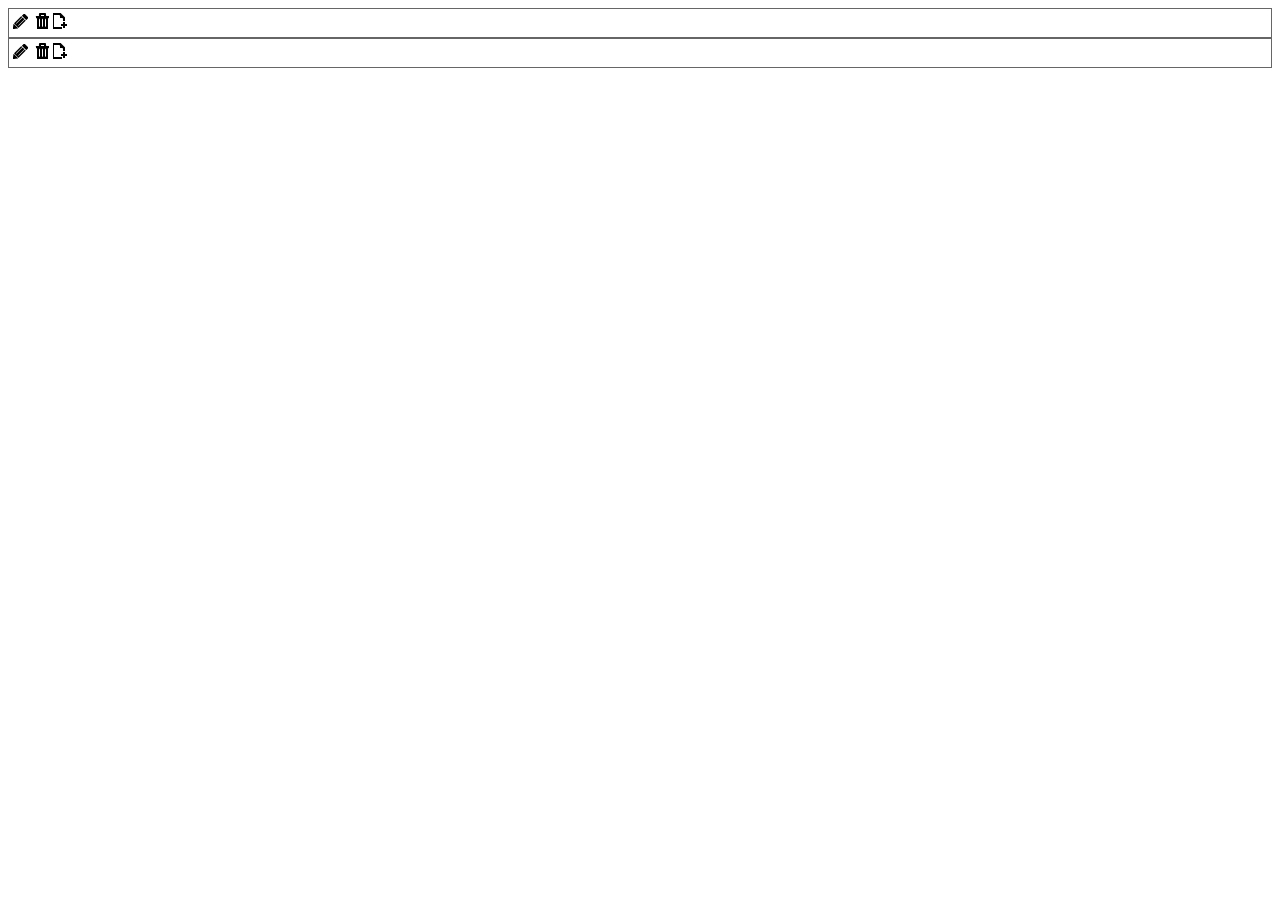
<file: examples/toolbar+action/index.html>
<!DOCTYPE html>
 
<html>
  <head>
    <title>Widget test</title>
    <link rel="stylesheet" href="css/Toolbar.css" />
  </head>
  <body>
    <div class="toolbar" id="js-toolbar-email">
      <a class="action edit js-action-edit" href="javascript:void(0)"><!-- Edit action --></a>
      <a class="action delete js-action-delete" href="javascript:void(0)"><!-- Delete action --></a>
    </div>
    <div class="toolbar" id="js-toolbar-docs">
      <!-- This will be dynamically rendered. -->
    </div>
    <script id="toolbar-item-tpl" type="html/template">
      <a class="action ${key} js-action-${key}" href="javascript:void(0)">
        <!-- Action ${key} -->
      </a>
    </script>
    <script type="text/javascript" src="js/Toolbar.js"></script>
    <script type="text/javascript" src="js/ToolbarAction.js"></script>
    <script type="text/javascript">
      document.addEventListener("DOMContentLoaded", function (event) {
        // Actions is the data structure provided by the server.
        var ACTIONS = [{
          key: "edit",
          label: "Edit",
          description: "I edit your ${name}."
        }, {
          key: "delete",
          label: "Delete",
          description: "I delete your ${name}."
        }, {
          key: "create",
          label: "Create",
          description: "I write a new ${name} for you."
        }];

        var toolbar1 = new Toolbar(document.getElementById("js-toolbar-email"),
          "email", ACTIONS);
        var toolbar2 = new Toolbar(document.getElementById("js-toolbar-docs"),
          "document", ACTIONS);
        toolbar1.render();
        toolbar2.render();
      });
    </script>
  </body>
</html>
</file>
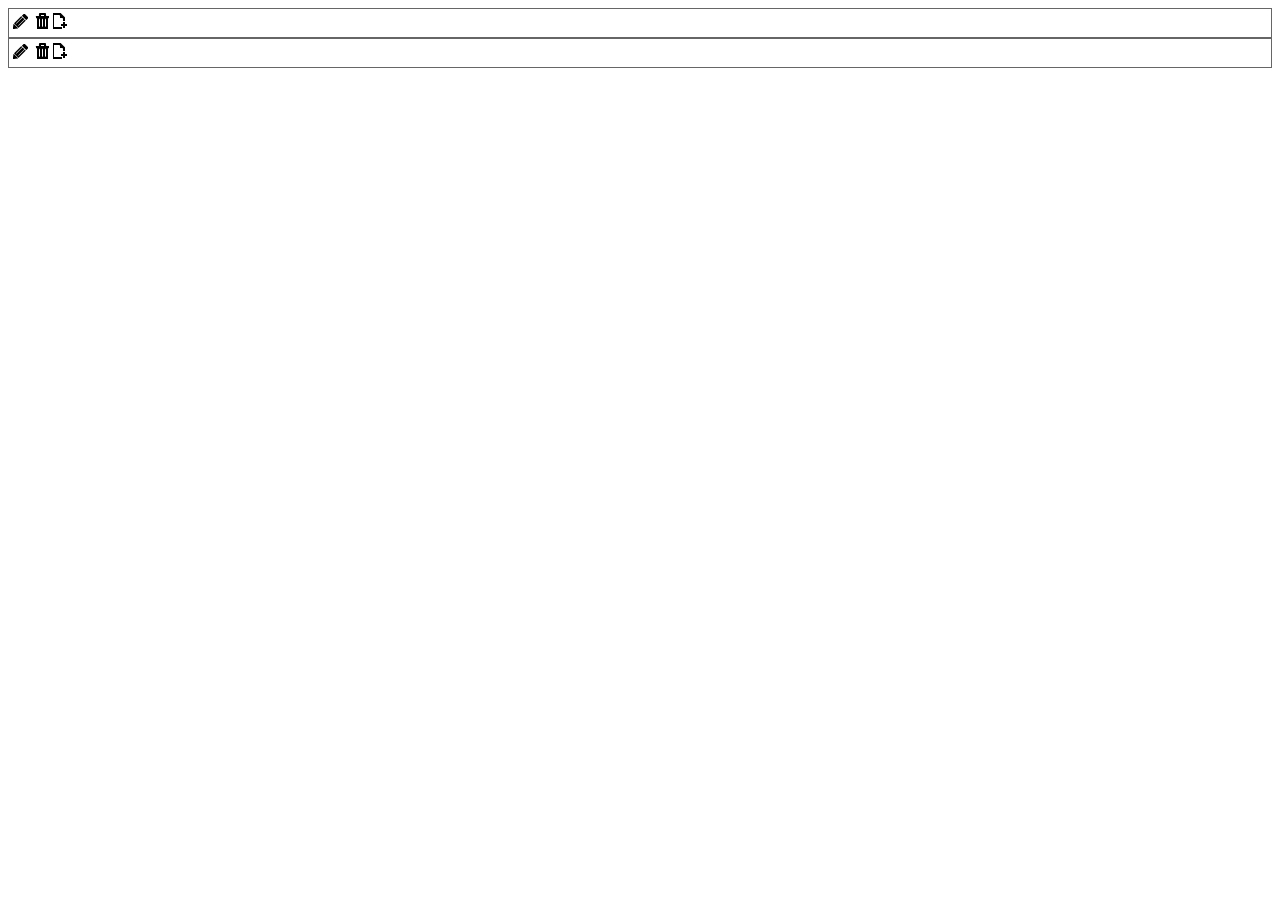
<file: examples/toolbar/index.html>
<!DOCTYPE html>
 
<html>
  <head>
    <title>Widget test</title>
    <link rel="stylesheet" href="css/Toolbar.css" />
  </head>
  <body>
    <div class="toolbar" id="js-toolbar-email">
      <a class="action edit js-action-edit" href="javascript:void(0)"><!-- Edit action --></a>
      <a class="action delete js-action-delete" href="javascript:void(0)"><!-- Delete action --></a>
    </div>
    <div class="toolbar" id="js-toolbar-docs">
      <!-- This will be dynamically rendered. -->
    </div>
    <script id="toolbar-item-tpl" type="html/template">
      <a class="action ${key} js-action-${key}" href="javascript:void(0)">
        <!-- Action ${key} -->
      </a>
    </script>
    <script type="text/javascript" src="js/Toolbar.js"></script>
    <script type="text/javascript">
      document.addEventListener("DOMContentLoaded", function (event) {
        // Actions is the data structure provided by the server.
        var ACTIONS = [{
          key: "edit",
          label: "Edit",
          description: "I edit your ${name}."
        }, {
          key: "delete",
          label: "Delete",
          description: "I delete your ${name}."
        }, {
          key: "create",
          label: "Create",
          description: "I write a new ${name} for you."
        }];

        var toolbar1 = new Toolbar(document.getElementById("js-toolbar-email"),
          "email", ACTIONS);
        var toolbar2 = new Toolbar(document.getElementById("js-toolbar-docs"),
          "document", ACTIONS);
        toolbar1.render();
        toolbar2.render();
      });
    </script>
  </body>
</html>
</file>
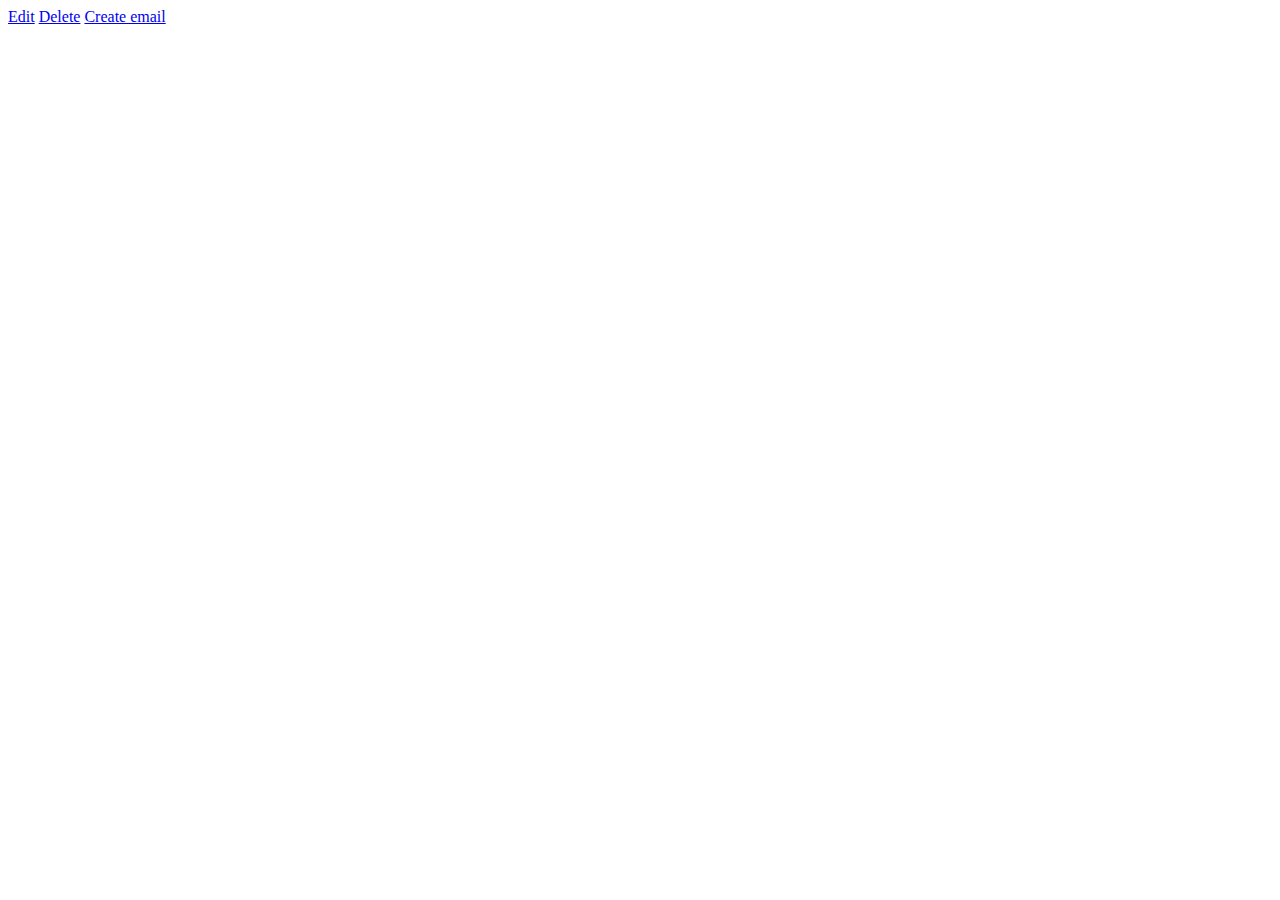
<file: examples/general/Rendering.html>
<!DOCTYPE html>
 
<html>
  <head>
    <title>Rendering test</title>
  </head>
  <body>
    <div id="js-toolbar">
      <a class="js-action-edit" href="javascript:void(0)">Edit</a>
      <a class="js-action-delete" href="javascript:void(0)">Delete</a>
    </div>
    <script id="toolbar-item-tpl" type="html/template">
      <a class="js-action-${key}" href="javascript:void(0)">${label}</a>
    </script>
    <script type="text/javascript">
      document.addEventListener("DOMContentLoaded", function (event) {
        var addActionListener = function (actionContainer, actionData) {
          actionContainer.addEventListener("click", function (event) {
            alert(actionData.description);
          });
        };

        var renderDynamicItem = function (actionData) {
          var template = document.getElementById("toolbar-item-tpl").innerHTML;
          var toolbar = document.getElementById("js-toolbar");
          var newItem = document.createElement("span");

          newItem.innerHTML = template.replace("${key}", actionData.key)
            .replace("${label}", actionData.label);
          toolbar.appendChild(newItem);

          return toolbar.getElementsByClassName("js-action-" + actionData.key);
        };

        var initialize = function (rawActions) {
          var toolbar = document.getElementById("js-toolbar");
          var actionContainer;

          for (var i = 0; i < rawActions.length; i++) {
            actionContainer = toolbar.getElementsByClassName("js-action-" +
              rawActions[i].key);

            if (actionContainer.length === 0) {
              // Not in the DOM, let's create it.
              actionContainer = renderDynamicItem(rawActions[i]);
            }
            addActionListener(actionContainer[0], rawActions[i]);
          }
        };

        // Data structure provided by the server.
        var ACTIONS = [{
          key: "edit",
          label: "Edit email",
          description: "I edit your email."
        }, {
          key: "delete",
          label: "Delete email",
          description: "I delete your email."
        }, {
          key: "compose",
          label: "Create email",
          description: "I write a new email for you."
        }];

        initialize(ACTIONS);
      });
    </script>
  </body>
</html>
</file>
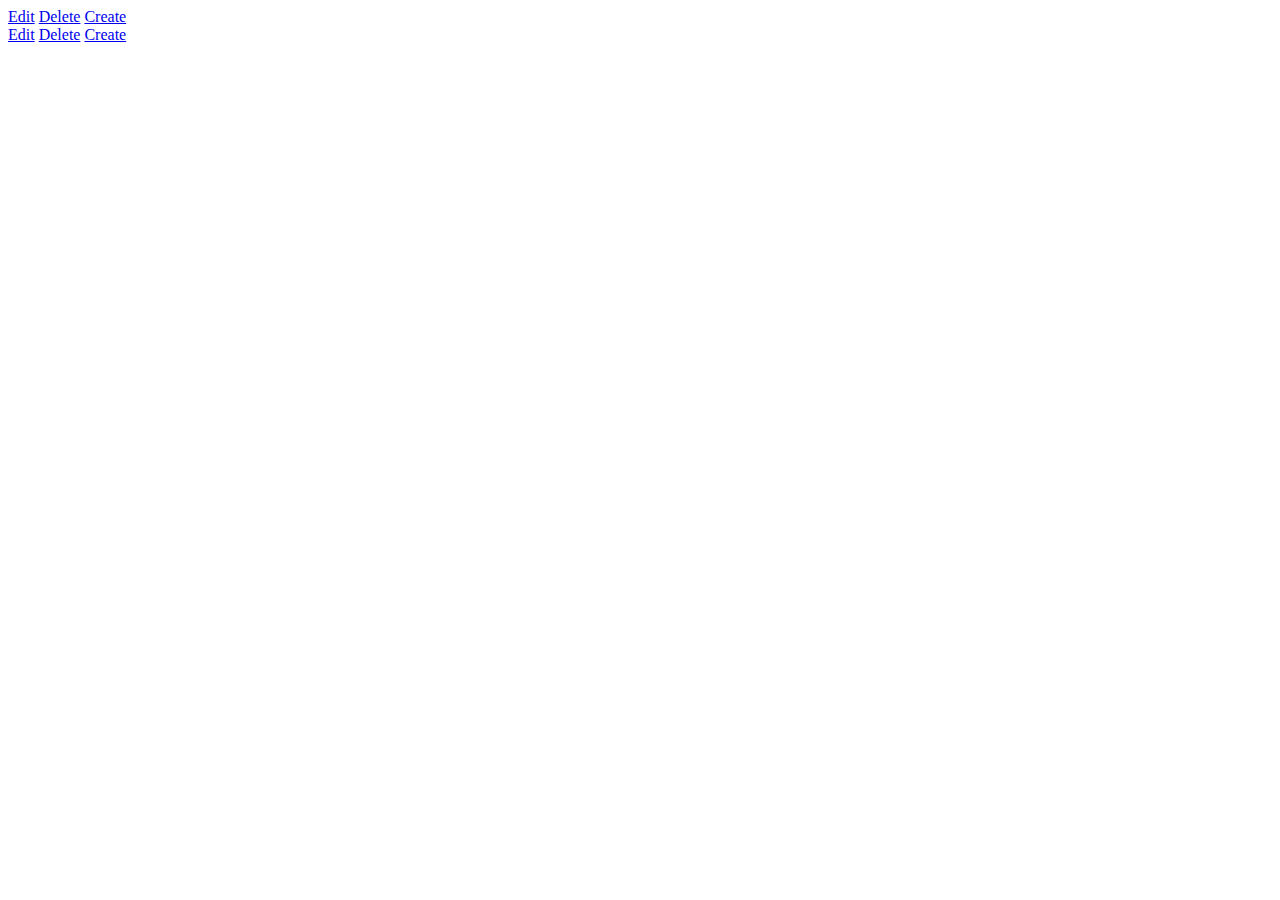
<file: examples/general/Widget.html>
<!DOCTYPE html>
 
<html>
  <head>
    <title>Widget test</title>
  </head>
  <body>
    <div id="js-toolbar-email">
      <a class="js-action-edit" href="javascript:void(0)">Edit</a>
      <a class="js-action-delete" href="javascript:void(0)">Delete</a>
    </div>
    <div id="js-toolbar-docs">
      <!-- This will be dynamically rendered. -->
    </div>
    <script id="toolbar-item-tpl" type="html/template">
      <a class="js-action-${key}" href="javascript:void(0)">${label}</a>
    </script>
    <script type="text/javascript">
      document.addEventListener("DOMContentLoaded", function (event) {
        var Toolbar = function (toolbar, name, rawActions) {

          var addActionListener = function (actionContainer, actionData) {
            actionContainer.addEventListener("click", function (event) {
              alert(actionData.description.replace("${name}", name));
            });
          };

          var renderDynamicItem = function (actionData) {
            var template = document.getElementById("toolbar-item-tpl").innerHTML;
            var newItem = document.createElement("span");

            newItem.innerHTML = template.replace("${key}", actionData.key)
              .replace("${label}", actionData.label);
            toolbar.appendChild(newItem);

            return toolbar.getElementsByClassName("js-action-" + actionData.key);
          };

          return {
            render: function () {
              var actionContainer;

              for (var i = 0; i < rawActions.length; i++) {
                actionContainer = toolbar.getElementsByClassName("js-action-" +
                  rawActions[i].key);

                if (actionContainer.length === 0) {
                  // Not in the DOM, let's create it.
                  actionContainer = renderDynamicItem(rawActions[i]);
                }
                addActionListener(actionContainer[0], rawActions[i]);
              }
            }
          };
        };

        // Actions is the data structure provided by the server.
        var ACTIONS = [{
          key: "edit",
          label: "Edit",
          description: "I edit your ${name}."
        }, {
          key: "delete",
          label: "Delete",
          description: "I delete your ${name}."
        }, {
          key: "compose",
          label: "Create",
          description: "I write a new ${name} for you."
        }];

        var toolbar1 = new Toolbar(document.getElementById("js-toolbar-email"),
          "email", ACTIONS);
        var toolbar2 = new Toolbar(document.getElementById("js-toolbar-docs"),
          "document", ACTIONS);
        toolbar1.render();
        toolbar2.render();
      });
    </script>
  </body>
</html>
</file>
<file: examples/toolbar+action/css/Toolbar.css>
/** Toolbar container */
.toolbar {
  border: 1px solid #666666;
  padding: 4px;
}

/** Toolbar action. */
.toolbar .action {
  background: url(../image/toolbar.gif) no-repeat 0 0;
  display: inline-block;
  height: 16px;
  width: 16px;
}

/** Toolbar edit action. */
.toolbar .action.edit {
  background-position: -9px -10px;
}

/** Toolbar delete action. */
.toolbar .action.delete {
  background-position: -263px -10px;
}

/** Toolbar create action. */
.toolbar .action.create {
  background-position: -9px -106px;
}
</file>
<file: examples/toolbar/css/Toolbar.css>
/** Toolbar container */
.toolbar {
  border: 1px solid #666666;
  padding: 4px;
}

/** Toolbar action. */
.toolbar .action {
  background: url(../image/toolbar.gif) no-repeat 0 0;
  display: inline-block;
  height: 16px;
  width: 16px;
}

/** Toolbar edit action. */
.toolbar .action.edit {
  background-position: -9px -10px;
}

/** Toolbar delete action. */
.toolbar .action.delete {
  background-position: -263px -10px;
}

/** Toolbar create action. */
.toolbar .action.create {
  background-position: -9px -106px;
}
</file>
